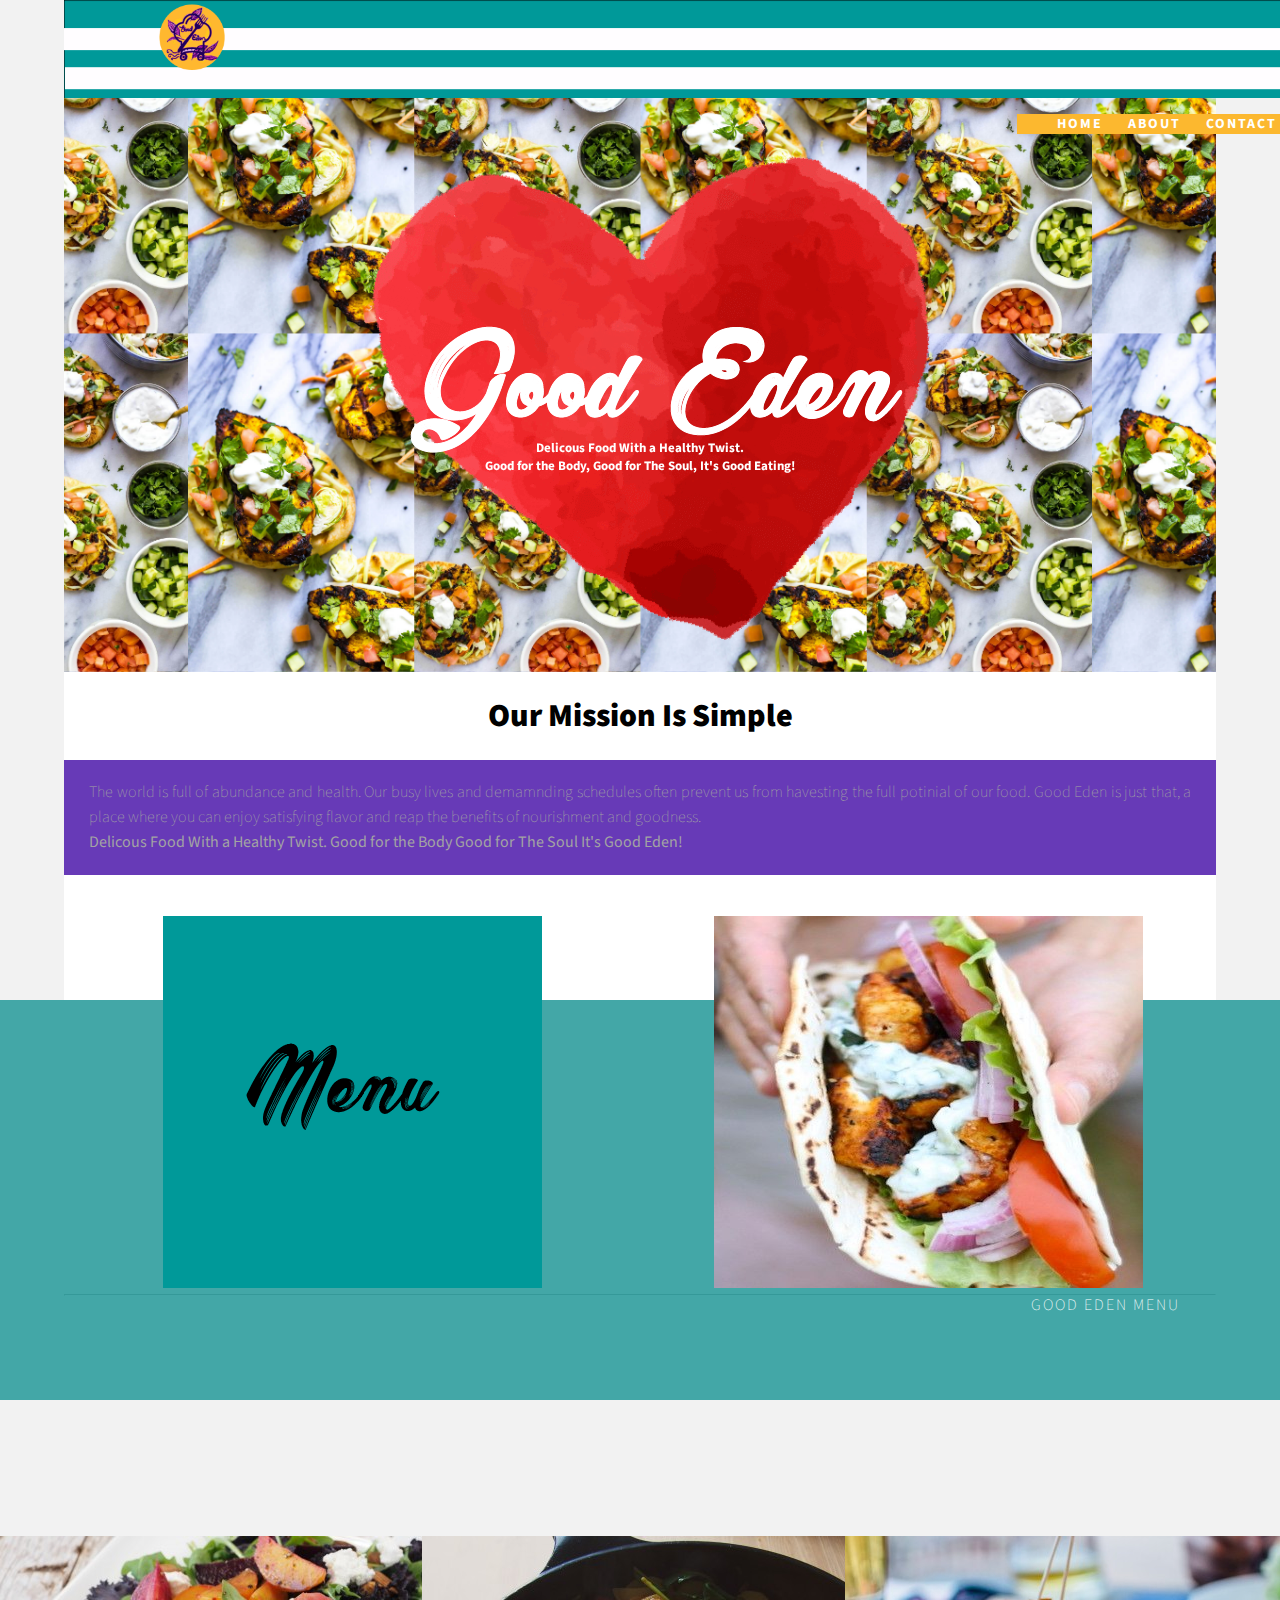
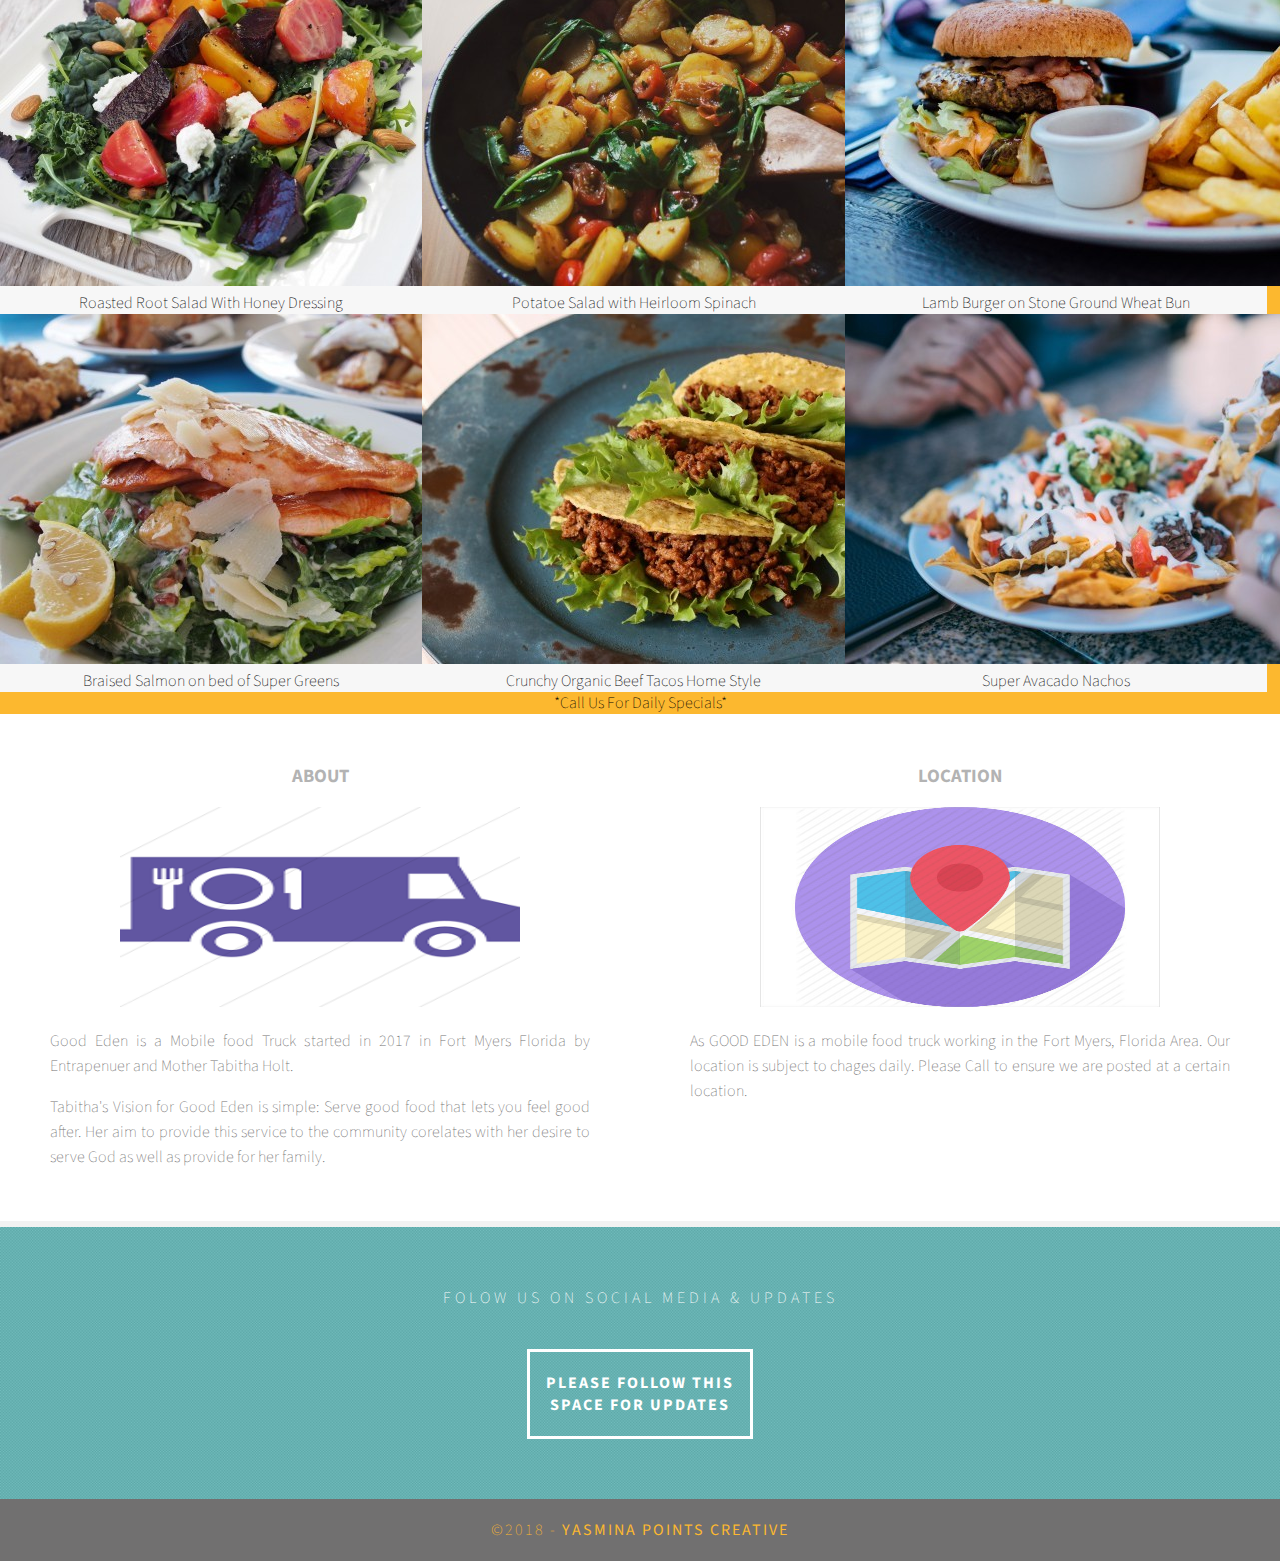
<file: index.html>
<!doctype html>
<html lang="en-US">
<head>
<meta charset="UTF-8">
<meta http-equiv="X-UA-Compatible" content="IE=edge">
<meta name="viewport" content="width=device-width, initial-scale=1">
<title>Light Theme</title>
<link href="css/singlePageTemplate.css" rel="stylesheet" type="text/css">
<!--The following script tag downloads a font from the Adobe Edge Web Fonts server for use within the web page. We recommend that you do not modify it.-->
	<link href="https://fonts.googleapis.com/css?family=Source+Sans+Pro" rel="stylesheet">

</head>
<body>
<!-- Main Container -->
<div class="container"> <!-- Navigation -->
  <header class="fixed">
    <div class="logonest"><img src="images/chef-hat-icon3.png" alt="" width="80" height="79" class="logohead"/></div>
<a href="">
    
    <div class="whiteback">
      <nav>
        <ul>
          <li><a href="#top" target="#top">HOME</a></li>
      <a href="#" target="#about">    <li><a href="#about">ABOUT</a></li></a>
          <li> <a href="mailto:goodeden@gmail.com" target="mailto:goodeden@gmail.com">CONTACT</a></li>
        </ul>
      </nav>
    </div>
  </header>
	  
  <!-- Hero Section -->
  <div id="home" class="jumbotron""responsive-image"><img src="images/Asset 2.png" width="auto" height="auto" class="responsive-image2"><h1 class="centertext">Delicous Food With a Healthy Twist.<br> Good for the Body, Good for The Soul, It's Good Eating!</h1>
 </div>
<!-- About Section -->
<h1 class="missionback"><strong>Our Mission Is Simple</strong><br>
</h1>
<section class="about" id="about">
    <h2 class="hidden">About</h2>
    <p class="text_column">The world is full of abundance and health. Our busy lives and demamnding schedules often prevent us from havesting the full potinial of our food. Good Eden is just that, a place where you can enjoy satisfying flavor and reap the benefits of nourishment and goodness.   </p>
    <p class="text_column"><strong> Delicous Food With a Healthy Twist.
      Good for the Body Good for The Soul It's Good Eden!</strong></p>
</section>
  <!-- Menu Gallery Section -->
<!-- Menu Header -->
  <div class="thumbnail" "menuheader""responsive-image"><strong><img src="images/Asset 6 copy.png" width="379" height="372" alt=""/></strong>
      
     
  </div>
    <div class="thumbnail""responsive-image"><img src="images/tandoori.jpg" width="429" width="379" height="372"/>    </div>
	  
  <hr>
</div>
	 <section class="banner">
    <div class="parallax" "row" "" image-grid" ">GOOD EDEN MENU</div>
    

	</section>
	<!-- Menu Row One -->
	<div class="image-grid" "responsive-image">
<div class="col col-lg float-left"><img src="images/food-salad-beet-healthy-diet-green-healthy-foods.jpg">Roasted Root Salad With Honey Dressing</div>
     <div class="col col-lg float-left"><img src="images/fried-vegetables-on-pan.jpg">Potatoe Salad with Heirloom Spinach</div>
      <div class="col col-lg float-left"><img src="images/dinner-plate-chips-frying.jpg">Lamb Burger on Stone Ground Wheat Bun</div>
      <div class="col col-lg float-left"><img src="images/salmon-dish-salad-fish-food-plate-seafood.jpg">Braised Salmon on bed of Super Greens</div>
      <div class="col col-lg float-left"><img src="images/taco-mexican-beef-food.jpg">Crunchy Organic Beef Tacos Home Style</div>
     <div class="col col-lg float-left"><img src="images/snack-vegetables-snack-cheese.jpg">Super Avacado Nachos </div>
      
     
      *Call Us For Daily Specials* 
	</div>
 
  <!-- More Info Section -->
  <footer>
    <article class="footer_column">
      <h3 id="about">ABOUT</h3>
      <a href="#about"><img src="images/download-3.png" alt="" width="200" height="208" class="cards"></a>
      <p>Good Eden is a Mobile food Truck started in 2017 in Fort Myers Florida by Entrapenuer and Mother Tabitha Holt. </p>
      <p> Tabitha's Vision for Good Eden is simple: Serve good food that lets you feel good after. Her aim to provide this service to the community corelates with her desire to serve God as well as provide for her family. </p>
    </article>
    <article class="footer_column">
      <h3>LOCATION</h3>
      <img src="images/Location-Map-Icon.jpg" alt="" width="620" height="512" class="cards"/>
      <p>As GOOD EDEN is a mobile food truck working in the Fort Myers, Florida Area. Our location is subject to chages daily. Please Call to ensure we are posted at a certain location. </p>
    </article>
  </footer>
  <!-- Footer Section -->
  <section class="footer_banner" id="contact">
    <h2 class="hidden">Footer Banner Section </h2>
    <p class="hero_header">FOLOW US ON SOCIAL MEDIA &amp; UPDATES</p>
    <div class="button">Please  Follow This Space for updates</div>
  </section>
  <!-- Copyrights Section -->
  <div class="copyright">&copy;2018 - <strong>Yasmina Points Creative</strong></div>

	<!-- Main Container Ends --></div>
</body>
</html>
</file>
<file: css/singlePageTemplate.css>
@charset "UTF-8";
/* Body */
body {
	font-family: 'Source Sans Pro', sans-serif;
	background-color: #f2f2f2;
	margin-top: 0px;
	margin-right: 0px;
	margin-bottom: 0px;
	margin-left: 0px;
	font-style: normal;
	font-weight: 200;
	text-align: center;
}
/* Container */
.centertext {
	width: 100%;
	height: 100%;
	position: absolute;
	top: 0;
	left: 0px;
	justify-content: center;
	flex-direction: column;
	align-items: center;
	display: none;
	padding-top: 19px;
	margin-top: 19px;
}
.container #about {
	padding-top: 20px;
	padding-bottom: 20px;
}
.container {
	width: 90%;
	margin-left: auto;
	margin-right: auto;
	height: 1000px;
	background-color: #FFFFFF;
}
/* Navigation */
header {
	width: 100%;
	border: none;
}
nav {
	float: right;
	width: 50%;
	text-align: right;
	margin-right: 25px;
}
header nav ul {
	list-style: none;
	float: right;
	padding-right: 12px;
	margin-right: 5px;
}
nav ul li {
	float: left;
	color: #FFFFFF;
	font-size: 14px;
	text-align: left;
	margin-right: 25px;
	letter-spacing: 2px;
	font-weight: bold;
	transition: all 0.3s linear;
}
ul li a {
	color: #FFFFFF;
	text-decoration: none;
}
ul li:hover a {
	color: #219999;
}
.hero_header {
	color: #FFFFFF;
	text-align: center;
	margin-top: 0px;
	margin-right: 0px;
	margin-bottom: 0px;
	margin-left: 0px;
	letter-spacing: 4px;
	background-image: url(../images/Asset%202.png);
}
#hero {
	padding-top: 5px;
    display: flex;
	justify-content: center;
}

/* Hero Section */
.hero {
	padding-top: 5px;
	padding-bottom: 1px;
	background-image: url(../images/Asset%205%20copy.png);
    display: flex;
    justify-content: center;
}
.light {
	font-weight: bold;
	color: #717070;
}
.tagline {
	text-align: center;
	color: #FFFFFF;
	margin-top: 4px;
	font-weight: lighter;
	text-transform: uppercase;
	letter-spacing: 1px;
}
/* About Section */
.text_column {
	width: 29%;
	text-align: justify;
	font-weight: lighter;
	line-height: 25px;
	float: left;
	padding-left: 20px;
	padding-right: 20px;
	color: #A3A3A3;
}

section.banner{
	
	height: 400px;
    background-attachment: fixed;
    background-size: cover;
	
}


.about {
	padding-left: 25px;
	padding-right: 25px;
	padding-top: 35px;
	display: inline-block;
	background-color: #673AB7;
	margin-top: 0px;}
/* Stats Gallery */
.stats {
	color: #717070;
	margin-bottom: 5px;
}
.gallery {
	clear: both;
	display: inline-block;
	width: 100%;
	background-color: #FFFFFF;
	/* [disabled]min-width: 400px;
*/
	padding-bottom: 35px;
	padding-top: 0px;
	margin-top: -5px;
	margin-bottom: 0px;
}
.thumbnail {
	width: 25%;
	text-align: center;
	float: left;
	margin-top: 35px;
}
.gallery .thumbnail h4 {
	margin-top: 5px;
	margin-right: 5px;
	margin-bottom: 5px;
	margin-left: 5px;
	color: #52BAD5;
}
.gallery .thumbnail p {
	margin-top: 0px;
	margin-right: 0px;
	margin-bottom: 0px;
	margin-left: 0px;
	color: #A3A3A3;
}
.parallax {
	color: #FFFFFF;
	text-align: right;
	padding-right: 100px;
	padding-top: 110px;
	letter-spacing: 2px;
	margin-top: 0px;
}
.parallax_description {
	color: #FFFFFF;
	text-align: right;
	padding-right: 100px;
	width: 30%;
	float: right;
	font-weight: lighter;
	line-height: 23px;
	margin-top: 0px;
	margin-right: 0px;
	margin-bottom: 0px;
	margin-left: 0px;
}
/* More info */
footer {
	background-color: #FFFFFF;
	padding-bottom: 35px;
}
.footer_column {
	width: 50%;
	text-align: center;
	padding-top: 30px;
	float: left;
}
footer .footer_column h3 {
	color: #B3B3B3;
	text-align: center;
}
footer .footer_column p {
	color: #717070;
	background-color: #FFFFFF;
}
.cards {
	width: 100%;
	height: auto;
	max-width: 400px;
	max-height: 200px;
}
footer .footer_column p {
	padding-left: 30px;
	padding-right: 30px;
	text-align: justify;
	line-height: 25px;
	font-weight: lighter;
	margin-left: 20px;
	margin-right: 20px;
}
.button {
	width: 200px;
	margin-top: 40px;
	margin-right: auto;
	margin-bottom: auto;
	margin-left: auto;
	padding-top: 20px;
	padding-right: 10px;
	padding-bottom: 20px;
	padding-left: 10px;
	text-align: center;
	vertical-align: middle;
	border-radius: 0px;
	text-transform: uppercase;
	font-weight: bold;
	letter-spacing: 2px;
	border: 3px solid #FFFFFF;
	color: #FFFFFF;
	transition: all 0.3s linear;
}
.button:hover {
	background-color: #FEFEFE;
	color: #C4C4C4;
	cursor: pointer;
}
.copyright {
	text-align: center;
	padding-top: 20px;
	padding-bottom: 20px;
	background-color: #717070;
	color: #FCB82F;
	text-transform: uppercase;
	font-weight: lighter;
	letter-spacing: 2px;
	border-top-width: 2px;
}
.footer_banner {
	background-color: #219999;
	padding-top: 60px;
	padding-bottom: 60PX;
	margin-bottom: 0px;
	background-image: url(../images/pattern.png);
	background-repeat: repeat;
}
footer {
	display: inline-block;
}
.hidden {
	display: none;
}
.container #hero .heart {
	position: fixed;
	padding-bottom: 400px;
}
.jumbotron {
	background-image: url(../images/Screen%20Shot%202018-01-29%20at%204.41.11%20AM.png);
	background-position: center;
	background-size: contain;
	padding-top: 3%;
    display: flex;
    padding-top: 5%;
    justify-content: center;
}
.whiteback nav ul   {
	background-color: #FCB82F;
}
.responsive-image {
	width: 100%;
	display: block;
}
.centertext   {
	padding-bottom: 40px;
	display: inline;
	float: left;
	padding-top: 420px;
	text-align: center;
	color: rgba(255,255,255,1.00);
	font-size: small;
}

/* Mobile */
@media (max-width: 320px) {
.container header nav {
	margin-top: 0px;
	margin-right: 0px;
	margin-bottom: 0px;
	margin-left: 0px;
	width: 100%;
	float: none;
	display: none;
}

nav ul li {
	margin-top: 0px;
	margin-right: 0px;
	margin-bottom: 0px;
	margin-left: 0px;
	width: 100%;
	text-align: center;
}
.text_column {
	width: 100%;
	text-align: justify;
	padding-top: 0px;
	padding-right: 0px;
	padding-bottom: 0px;
	padding-left: 0px;
}
.thumbnail {
	width: 100%;
}
.footer_column {
	width: 100%;
	margin-top: 0px;
}
.parallax {
	text-align: center;
	margin-top: 0px;
	margin-right: 0px;
	margin-bottom: 0px;
	margin-left: 0px;
	padding-top: 40%;
	padding-right: 0px;
	padding-bottom: 0px;
	padding-left: 0px;
	width: 100%;
	font-size: 18px;
}
.parallax_description {
	padding-top: 0px;
	padding-right: 0px;
	padding-bottom: 0px;
	padding-left: 0px;
	width: 90%;
	margin-top: 25px;
	margin-right: 0px;
	margin-bottom: 0px;
	margin-left: 12px;
	float: none;
	text-align: center;
}
.banner {
	background-color: rgba(33,153,153,0.77);
	background-image: none;
	height: 400px;
    background-attachment: fixed;
    background-size: cover;
}
.tagline {
	margin-top: 20px;
	line-height: 22px;
}
.hero_header {
	padding-left: 10px;
	padding-right: 10px;
	line-height: 22px;
	text-align: center;
}
.logo {
	text-align: center;
	margin-left: 45%;
}
.logonest  {
	margin-left: 45%;
	background-color: rgba(80,173,173,1.00);
	padding-top: 30px;
}
.centertext {
	padding-top: 160%;
	color: rgba(46,43,43,1.00);
	font-weight: bolder;
}
.fixed {
	background-color: rgba(72,175,181,1.00);
}
}

/* Small Tablets */
@media (min-width: 321px)and (max-width: 767px) {
.logo {
	width: 100%;
	margin-top: 20px;
	margin-right: 0px;
	margin-bottom: 0px;
	margin-left: 0px;
	color: #043745;
	float: left;
	padding-top: 3%;
}
.container header nav {
	margin-top: 0px;
	margin-right: 0px;
	margin-bottom: 0px;
	margin-left: 0px;
	width: 100%;
	float: none;
	overflow: auto;
	display: inline-block;
	background-color: #219999;
}
.logohead {
	margin-left: 45%;
}
header nav ul {
	padding: 0px;
	float: none;
}
nav ul li {
	margin-top: 0px;
	margin-right: 0px;
	margin-bottom: 0px;
	margin-left: 0px;
	width: 100%;
	text-align: center;
	padding-top: 8px;
	padding-bottom: 8px;
}
.text_column {
	width: 100%;
	text-align: left;
	padding-top: 0px;
	padding-right: 0px;
	padding-bottom: 0px;
	padding-left: 0px;
}
.thumbnail {
	width: 100%;
}
.footer_column {
	width: 100%;
	margin-top: 0px;
}
.parallax {
	text-align: center;
	margin-top: 0px;
	margin-right: 0px;
	margin-bottom: 0px;
	margin-left: 0px;
	padding-right: 0px;
	padding-bottom: 0px;
	padding-left: 0px;
	width: 100%;
	font-size: 18px;
}
.parallax_description {
	padding-top: 0px;
	padding-right: 0px;
	padding-bottom: 0px;
	padding-left: 0px;
	margin-top: 30%;
	margin-right: 0px;
	margin-bottom: 0px;
	margin-left: 0px;
	float: none;
	width: 100%;
	text-align: center;
}
.thumbnail {
	width: 50%;
}
.parallax {
	margin-top: 0px;
	margin-right: 0px;
	margin-bottom: 0px;
	margin-left: 0px;
	padding-right: 0px;
	padding-bottom: 0px;
	padding-left: 0px;
	padding-top: 20%;
}
.parallax_description {
	margin-top: 0px;
	margin-right: 0px;
	margin-bottom: 0px;
	margin-left: 0px;
	width: 100%;
	padding-top: 30px;
}
.banner {
	padding-left: 20px;
	padding-right: 20px;
}
.footer_column {
	width: 100%;
}
.fixed .logonest .logohead {
}
}

/* Small Desktops */
@media (min-width:768px) and (max-width:1400px){
.text_column {
	width: 100%;
}
.thumbnail {
	width: 50%;
}
.text_column {
	width: 100%;
	margin-top: 0px;
	margin-right: 0px;
	margin-bottom: 0px;
	margin-left: 0px;
	padding-top: 0px;
	padding-right: 0px;
	padding-bottom: 0px;
	padding-left: 0px;
}
.banner {
	margin-top: 0px;
	padding-top: 0px;
	background-color: rgba(33,153,153,0.84);
}
.container #hero {
}
.jumbotron {
	background-image: url(../images/Screen%20Shot%202018-01-29%20at%204.41.11%20AM.png);
	background-position: center;
	background-size: contain;
	padding-top: 3%;
    display: flex;
    padding-top: 5%;
    justify-content: center;

}
.fixed {
	position: fixed;
}
.container #hero {
	padding-top: 250px;
}
.logohead {
	margin-bottom: 1%;
	margin-right: 80%;
}
.logonest {
	background-image: url(../images/Asset%201.png);
}
.image-grid {
	margin-top: 136px;
	background-color: rgba(252,184,47,1.00);
}
.col {
	background-color: rgba(247,247,247,1.00);
}
.col-lg {
	width: 33%;
}
.float-left {
	float: left;

}












@media (max-width: 1400px){
}
</file>
